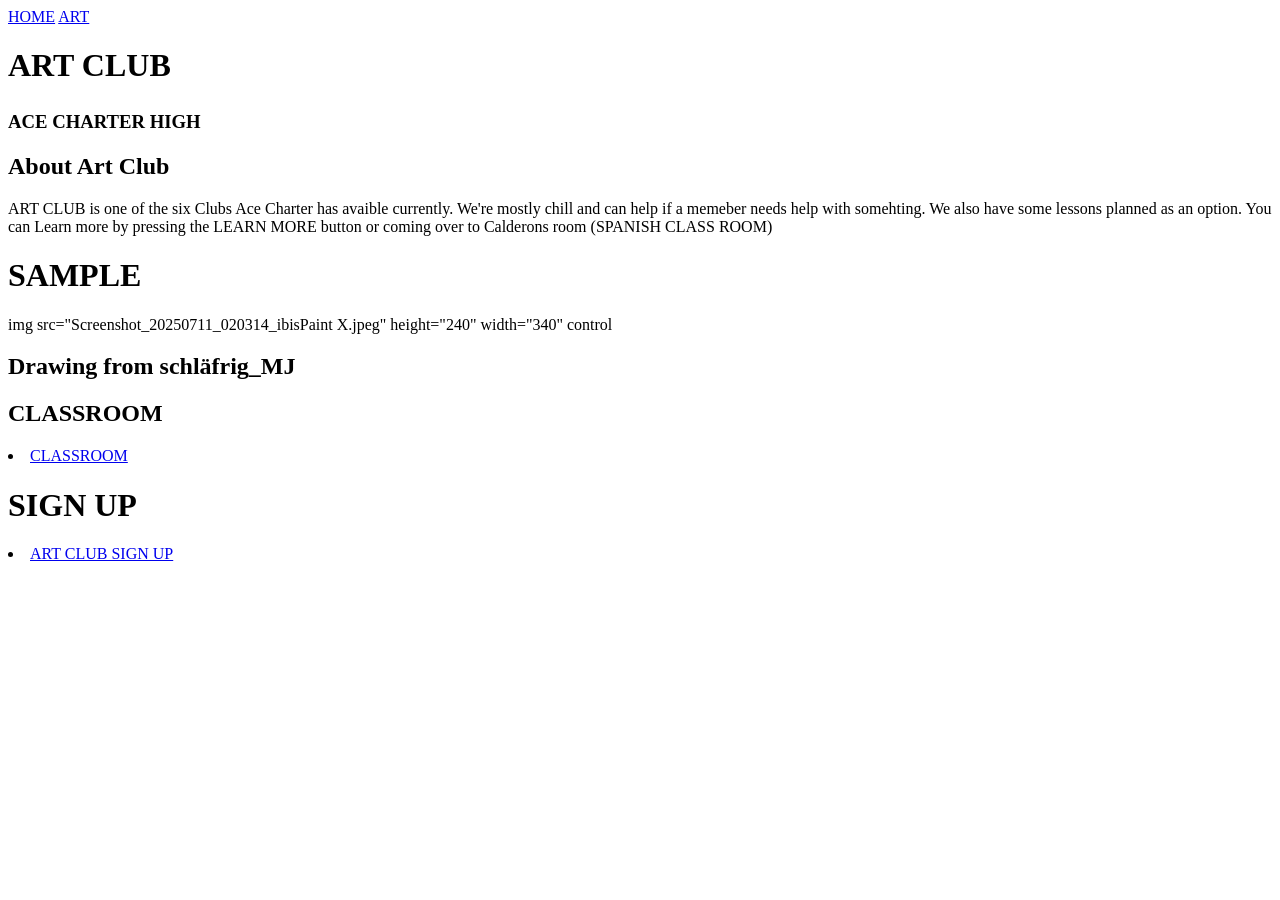
<file: index.html>
<!DOCTYPE html>
<html>

<head>
  <title>ACE ART CLUB</title>
  <link href="style.css" rel="stylesheet">
</head>

<body>
  <nav class='button'>
    <a id="home" href="./index.html">HOME</a> <!-- this is the home page link-->
    <a id="second" href="./2index.html">ART</a> <!-- this is the art page link -->
  </nav>
    <h1 id="art">ART CLUB</h1>
     <h3 id="ace">ACE CHARTER HIGH</h3>
  <nav>
  </nav>
  
</body>
<body>
  <div class='content'>
  <H2>About Art Club</H2>
  <p>ART CLUB is one of the six Clubs Ace Charter has avaible currently. We're mostly chill and can help if a memeber needs help with somehting.
      We also have some lessons planned as an option. You can Learn more by pressing the LEARN MORE button or coming over to Calderons room (SPANISH CLASS ROOM)
    </p>
  </div>
  <div class='sample'>
  <h1 id="picture">SAMPLE</h1>
    img src="Screenshot_20250711_020314_ibisPaint X.jpeg" height="240" width="340" control
  <h2 id="credit">Drawing from schläfrig_MJ</h2>
  </div>
  <div class='google'>
    <h2>CLASSROOM</h2>
   <li><a href="https://classroom.google.com/u/0/c/NjIwMjgzMTIxMTgw" target="_blank">CLASSROOM</a></li>
  </div>
  <div class='sign'>
    <h1 id="cheese">SIGN UP</h1>
     <li id="sci"><a href="https://docs.google.com/document/d/1xyifI_FB6aVrCn77UAyZ80kr2ziN8qQdt_Go6T6joQA/edit?usp=sharing" target="_blank">ART CLUB SIGN UP</a></li>
  </div>
</body>

</html>
</file>
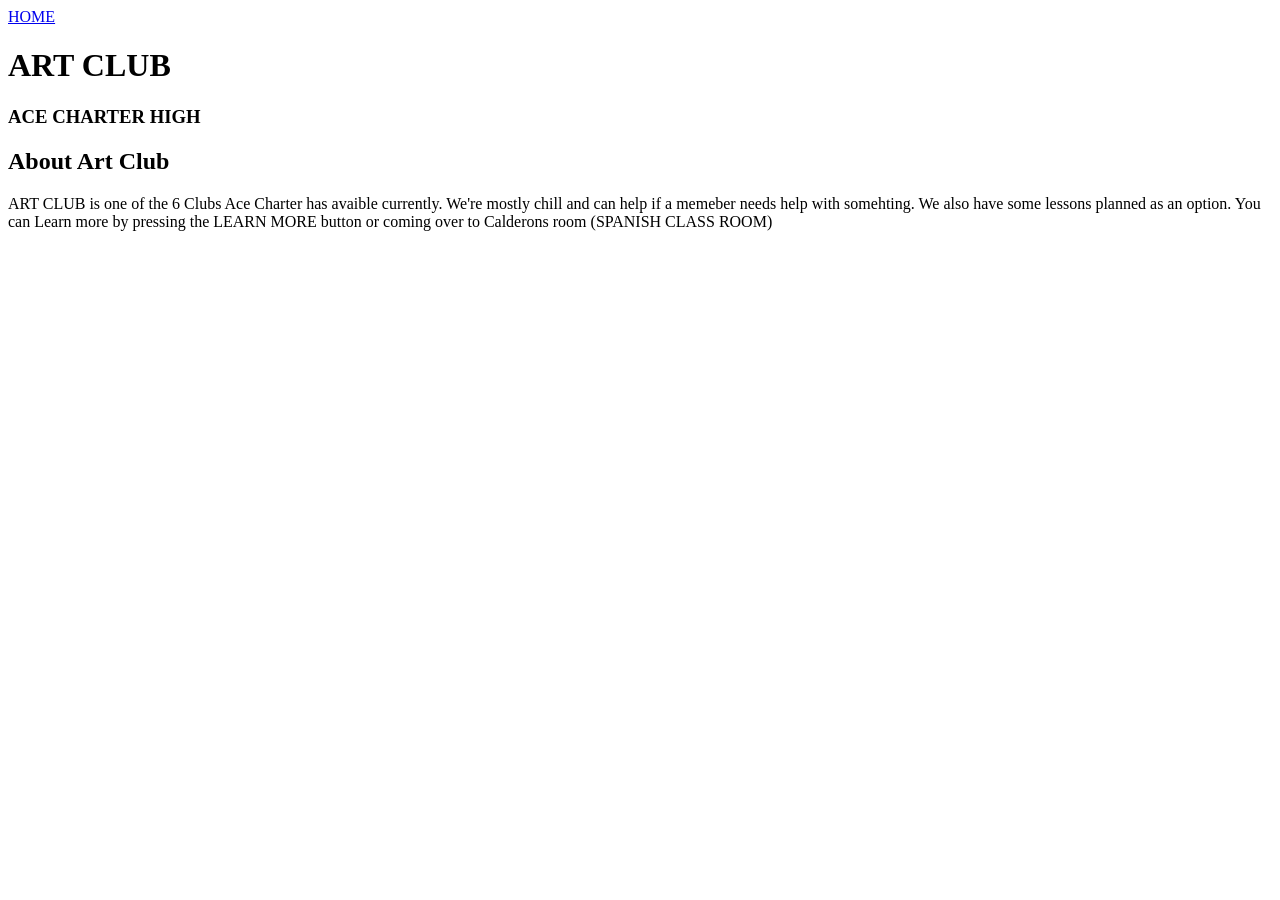
<file: HOMEindex.html>
<!DOCTYPE html>
<html>

<head>
  <title>ACE ART CLUB</title>
</head>

<body>
  <nav>
    <a href="./HOMEindex.html">HOME</a> 
  </nav>
  <h1>ART CLUB</h1>
  <h3>ACE CHARTER HIGH</h3>
  <nav>
  </nav>
  
</body>
  <H2>About Art Club</H2>
    <p>ART CLUB is one of the 6 Clubs Ace Charter has avaible currently. We're mostly chill and can help if a memeber needs help with somehting.
      We also have some lessons planned as an option. You can Learn more by pressing the LEARN MORE button or coming over to Calderons room (SPANISH CLASS ROOM)
    </p>
  <nav></nav>
</html>
</file>
<file: style.css>
background {
 
  
}

#home {
 
}

h1 {
  
}

.content {
 
}

#picture {

  
}

.sample {
}

h2 {
 
}

h3{
   
}

.google {
 
}

.sign {
  
}

#credit {
  
}

#cheese {
}

#sci {
  
}

#art {
 

  
}

#ace {
  padding-top: 5px !important;
  
}
</file>
